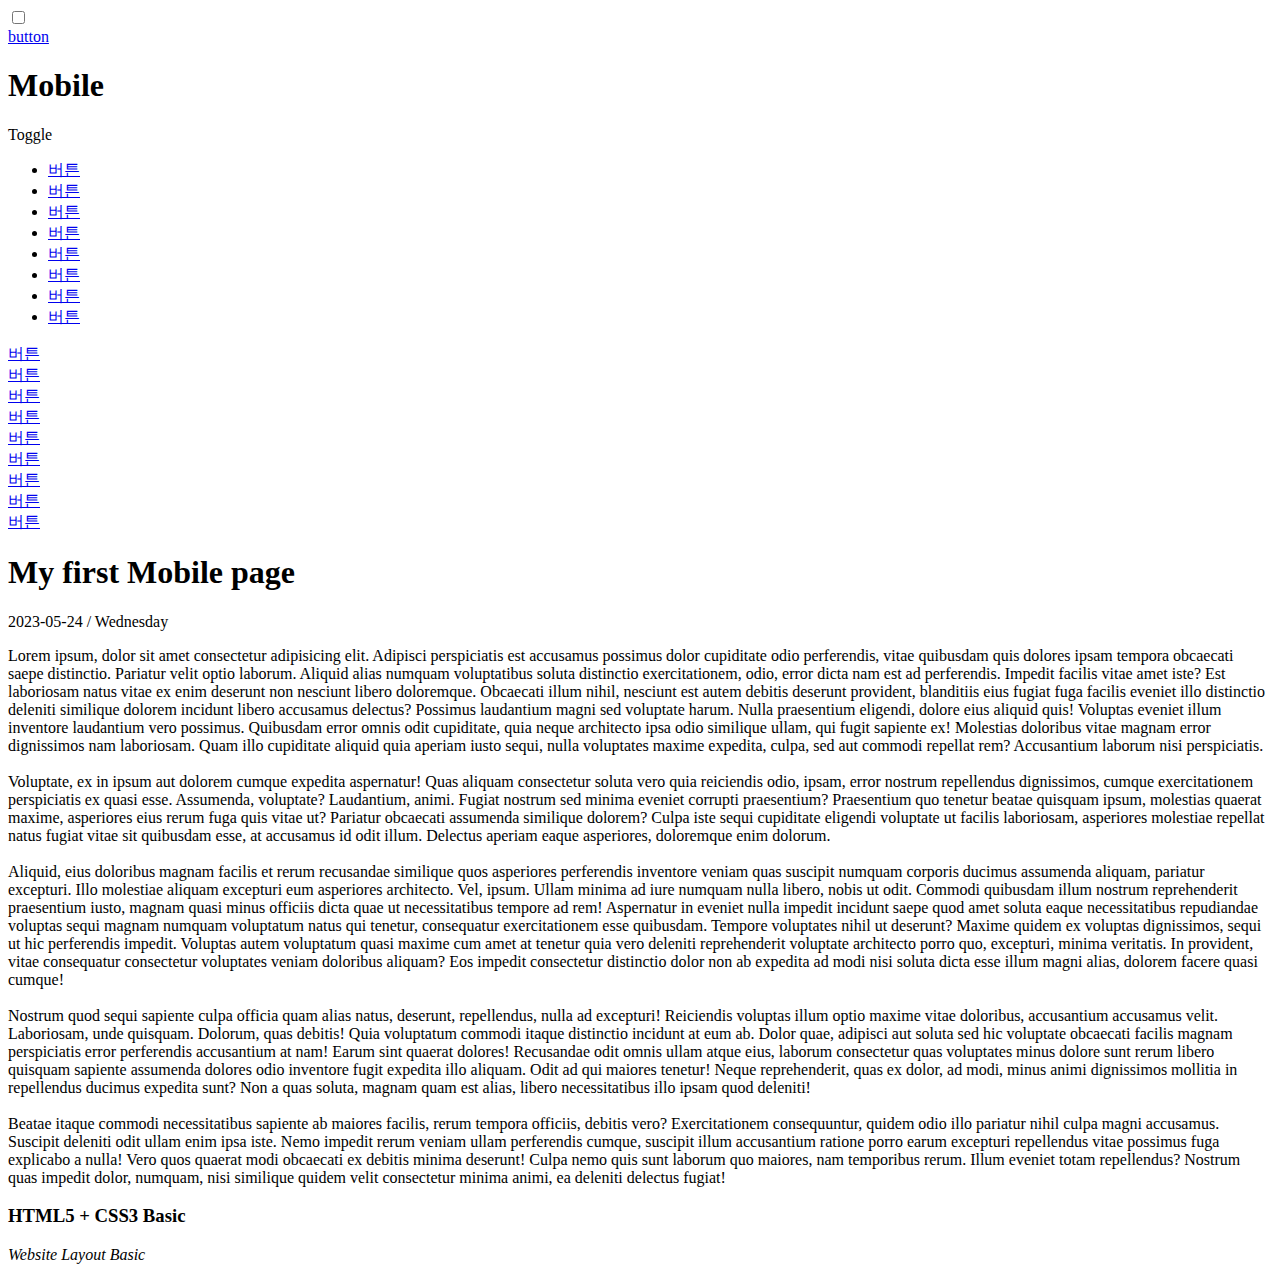
<file: 2023.05.24_Y/index.HTML>
<!DOCTYPE html>
<html lang="ko">
<head>
  <meta charset="UTF-8">
  <meta http-equiv="X-UA-Compatible" content="IE=edge">
  <meta name="viewport" content="width=device-width, initial-scale=1.0">
  <link rel="stylesheet" href="http://yeji0312.dothome.co.kr/style.css">
  <title>Document</title>
</head>
<body>
  <input type="checkbox" id="toggle">
  <div id="wrap">
    <header id="main_header">
      <a href="#" class="left">button</a>
      <h1>Mobile</h1>
      <label for="toggle" class="right">Toggle</label>
    </header>
    <div id="toggle_gnb_wrap">
      <div id="toggle_gnb">
        <ul>
          <div id="toggle_top">

            <li><a href="#">버튼</a></li>
            <li><a href="#">버튼</a></li>
            <li><a href="#">버튼</a></li>
            <li><a href="#">버튼</a></li>
          </div>
          <div id="toggle_bottom">
            <li><a href="#">버튼</a></li>
            <li><a href="#">버튼</a></li>
            <li><a href="#">버튼</a></li>
            <li><a href="#">버튼</a></li>
          </div>
        </ul>
      </div>
    </div>
    <nav id="top_gnb">
      <div><a href="#">버튼</a></div>
      <div><a href="#">버튼</a></div>
      <div><a href="#">버튼</a></div>
      <div><a href="#">버튼</a></div>
    </nav>
    <nav id="bottom_gnb">
      <div><a href="#">버튼</a></div>
      <div><a href="#">버튼</a></div>
      <div><a href="#">버튼</a></div>
      <div><a href="#">버튼</a></div>
      <div><a href="#">버튼</a></div>
    </nav>
    <section id="main_section">
      <header id="section_header">
        <h1>My first Mobile page</h1>
        <time>2023-05-24 / Wednesday</time>
      </header>
      <article>
        <p>
          Lorem ipsum, dolor sit amet consectetur adipisicing elit. Adipisci perspiciatis est accusamus possimus dolor cupiditate odio perferendis, vitae quibusdam quis dolores ipsam tempora obcaecati saepe distinctio. Pariatur velit optio laborum.
          Aliquid alias numquam voluptatibus soluta distinctio exercitationem, odio, error dicta nam est ad perferendis. Impedit facilis vitae amet iste? Est laboriosam natus vitae ex enim deserunt non nesciunt libero doloremque.
          Obcaecati illum nihil, nesciunt est autem debitis deserunt provident, blanditiis eius fugiat fuga facilis eveniet illo distinctio deleniti similique dolorem incidunt libero accusamus delectus? Possimus laudantium magni sed voluptate harum.
          Nulla praesentium eligendi, dolore eius aliquid quis! Voluptas eveniet illum inventore laudantium vero possimus. Quibusdam error omnis odit cupiditate, quia neque architecto ipsa odio similique ullam, qui fugit sapiente ex!
          Molestias doloribus vitae magnam error dignissimos nam laboriosam. Quam illo cupiditate aliquid quia aperiam iusto sequi, nulla voluptates maxime expedita, culpa, sed aut commodi repellat rem? Accusantium laborum nisi perspiciatis.<br><br>
          Voluptate, ex in ipsum aut dolorem cumque expedita aspernatur! Quas aliquam consectetur soluta vero quia reiciendis odio, ipsam, error nostrum repellendus dignissimos, cumque exercitationem perspiciatis ex quasi esse. Assumenda, voluptate?
          Laudantium, animi. Fugiat nostrum sed minima eveniet corrupti praesentium? Praesentium quo tenetur beatae quisquam ipsum, molestias quaerat maxime, asperiores eius rerum fuga quis vitae ut? Pariatur obcaecati assumenda similique dolorem?
          Culpa iste sequi cupiditate eligendi voluptate ut facilis laboriosam, asperiores molestiae repellat natus fugiat vitae sit quibusdam esse, at accusamus id odit illum. Delectus aperiam eaque asperiores, doloremque enim dolorum.<br><br>
          Aliquid, eius doloribus magnam facilis et rerum recusandae similique quos asperiores perferendis inventore veniam quas suscipit numquam corporis ducimus assumenda aliquam, pariatur excepturi. Illo molestiae aliquam excepturi eum asperiores architecto.
          Vel, ipsum. Ullam minima ad iure numquam nulla libero, nobis ut odit. Commodi quibusdam illum nostrum reprehenderit praesentium iusto, magnam quasi minus officiis dicta quae ut necessitatibus tempore ad rem!
          Aspernatur in eveniet nulla impedit incidunt saepe quod amet soluta eaque necessitatibus repudiandae voluptas sequi magnam numquam voluptatum natus qui tenetur, consequatur exercitationem esse quibusdam. Tempore voluptates nihil ut deserunt?
          Maxime quidem ex voluptas dignissimos, sequi ut hic perferendis impedit. Voluptas autem voluptatum quasi maxime cum amet at tenetur quia vero deleniti reprehenderit voluptate architecto porro quo, excepturi, minima veritatis.
          In provident, vitae consequatur consectetur voluptates veniam doloribus aliquam? Eos impedit consectetur distinctio dolor non ab expedita ad modi nisi soluta dicta esse illum magni alias, dolorem facere quasi cumque!<br><br>
          Nostrum quod sequi sapiente culpa officia quam alias natus, deserunt, repellendus, nulla ad excepturi! Reiciendis voluptas illum optio maxime vitae doloribus, accusantium accusamus velit. Laboriosam, unde quisquam. Dolorum, quas debitis!
          Quia voluptatum commodi itaque distinctio incidunt at eum ab. Dolor quae, adipisci aut soluta sed hic voluptate obcaecati facilis magnam perspiciatis error perferendis accusantium at nam! Earum sint quaerat dolores!
          Recusandae odit omnis ullam atque eius, laborum consectetur quas voluptates minus dolore sunt rerum libero quisquam sapiente assumenda dolores odio inventore fugit expedita illo aliquam. Odit ad qui maiores tenetur!
          Neque reprehenderit, quas ex dolor, ad modi, minus animi dignissimos mollitia in repellendus ducimus expedita sunt? Non a quas soluta, magnam quam est alias, libero necessitatibus illo ipsam quod deleniti!<br><br>
          Beatae itaque commodi necessitatibus sapiente ab maiores facilis, rerum tempora officiis, debitis vero? Exercitationem consequuntur, quidem odio illo pariatur nihil culpa magni accusamus. Suscipit deleniti odit ullam enim ipsa iste.
          Nemo impedit rerum veniam ullam perferendis cumque, suscipit illum accusantium ratione porro earum excepturi repellendus vitae possimus fuga explicabo a nulla! Vero quos quaerat modi obcaecati ex debitis minima deserunt!
          Culpa nemo quis sunt laborum quo maiores, nam temporibus rerum. Illum eveniet totam repellendus? Nostrum quas impedit dolor, numquam, nisi similique quidem velit consectetur minima animi, ea deleniti delectus fugiat!
        </p>
      </article>
    </section>
    <footer id="main_footer">
      <h3>HTML5 + CSS3 Basic</h3>
      <address>Website Layout Basic</address>
    </footer>
  </div>
</body>
</html>
</file>
